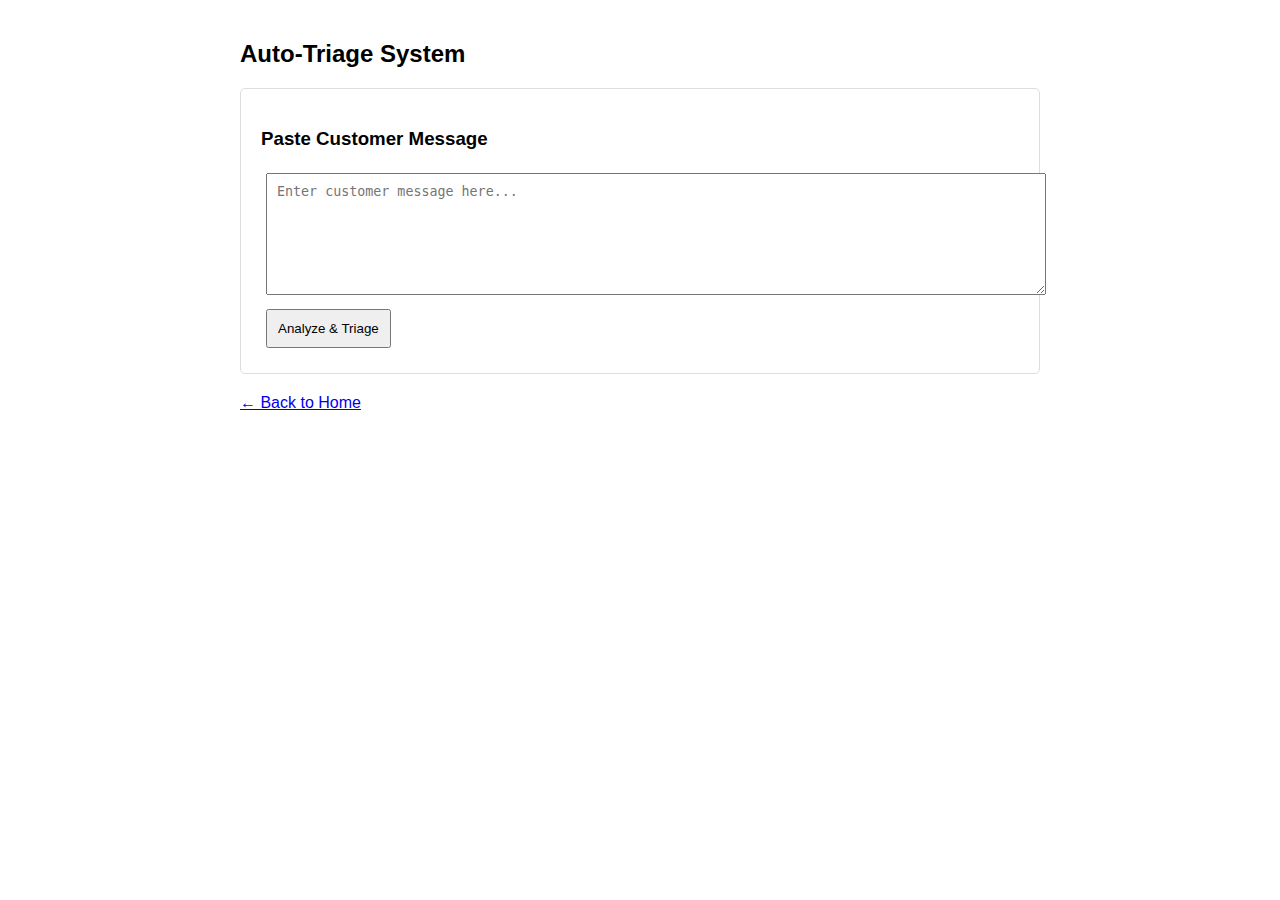
<file: webui/templates/triage.html>
<!DOCTYPE html>
<html>
<head>
    <title>ConvoSearch - Message Triage</title>
    <style>
        body { font-family: Arial, sans-serif; margin: 40px; }
        .container { max-width: 800px; margin: 0 auto; }
        .card { border: 1px solid #ddd; padding: 20px; margin: 20px 0; border-radius: 5px; }
        .classification { padding: 10px; border-radius: 5px; margin: 10px 0; }
        .bot { background: #e8f5e8; border-left: 4px solid #4caf50; }
        .tier1 { background: #e3f2fd; border-left: 4px solid #2196f3; }
        .escalate { background: #ffebee; border-left: 4px solid #f44336; }
        textarea, button { padding: 10px; margin: 5px; }
        .suggested-reply { background: #f9f9f9; padding: 15px; margin: 10px 0; }
    </style>
</head>
<body>
    <div class="container">
        <h2>Auto-Triage System</h2>
        
        <div class="card">
            <h3>Paste Customer Message</h3>
            <textarea id="messageInput" placeholder="Enter customer message here..." style="width: 100%; height: 100px;"></textarea>
            <button onclick="triageMessage()">Analyze & Triage</button>
        </div>
        
        <div id="results" style="display: none;">
            <div class="card">
                <h3>Triage Results</h3>
                <div id="classificationResult" class="classification"></div>
                
                <h4>Suggested Reply</h4>
                <div id="suggestedReply" class="suggested-reply"></div>
                
                <button onclick="createTicket()">Create Ticket</button>
                <span id="ticketStatus" style="margin-left: 10px;"></span>
            </div>
        </div>
        
        <div style="margin-top: 20px;">
            <a href="/">← Back to Home</a>
        </div>
    </div>

    <script>
        let currentResults = null;
        
        async function triageMessage() {
            const messageInput = document.getElementById('messageInput');
            const message = messageInput.value.trim();
            if (!message) return;
            
            try {
                const response = await fetch('/api/triage', {
                    method: 'POST',
                    headers: { 'Content-Type': 'application/json' },
                    body: JSON.stringify({ message: message })
                });
                
                const data = await response.json();
                currentResults = data;
                
                // Display classification
                const classificationDiv = document.getElementById('classificationResult');
                const confidencePercent = (data.confidence * 100).toFixed(1);
                
                classificationDiv.className = `classification ${data.classification}`;
                classificationDiv.innerHTML = `
                    <strong>Classification:</strong> ${data.classification.toUpperCase()} 
                    | <strong>Confidence:</strong> ${confidencePercent}%
                `;
                
                // Display suggested reply
                document.getElementById('suggestedReply').textContent = data.suggested_reply;
                
                // Show results
                document.getElementById('results').style.display = 'block';
                
            } catch (error) {
                alert('Error analyzing message');
            }
        }
        
        async function createTicket() {
            if (!currentResults) return;
            
            try {
                const response = await fetch('/api/tickets', {
                    method: 'POST',
                    headers: { 'Content-Type': 'application/json' },
                    body: JSON.stringify({
                        customer_message: document.getElementById('messageInput').value,
                        classification: currentResults.classification,
                        suggested_reply: currentResults.suggested_reply
                    })
                });
                
                const data = await response.json();
                document.getElementById('ticketStatus').innerHTML = 
                    `<strong>✓ Ticket Created:</strong> ${data.ticket_id}`;
                    
            } catch (error) {
                alert('Error creating ticket');
            }
        }
    </script>
</body>
</html>
</file>
